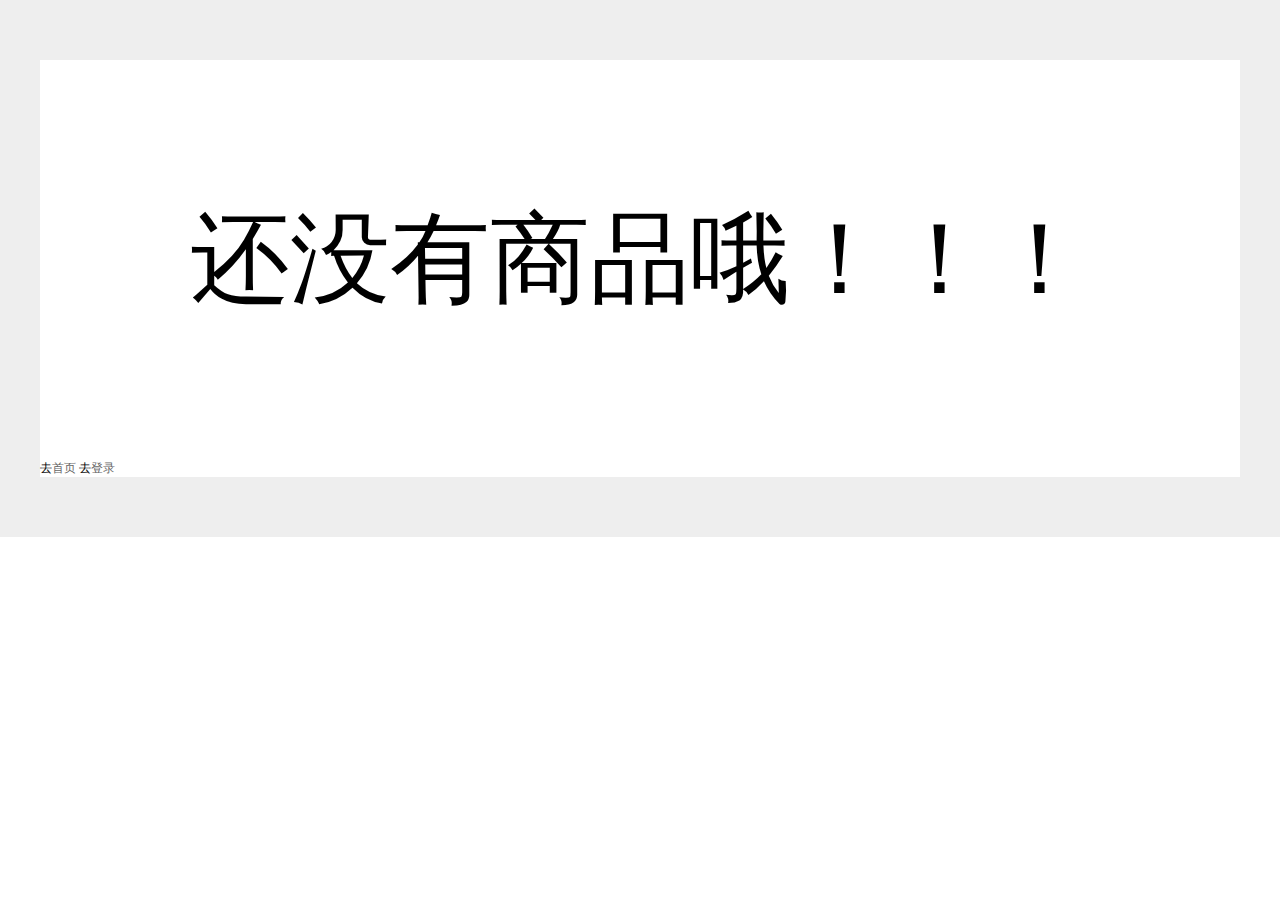
<file: xwshop/goodscar.html>
<!DOCTYPE html>
<html lang="en">
<head>
    <meta charset="UTF-8">
    <meta name="viewport" content="width=device-width, initial-scale=1.0">
    <meta http-equiv="X-UA-Compatible" content="ie=edge">
    <title>goodscar</title>
    <link rel="stylesheet" href="css/public.css"/>
    <link rel="stylesheet" href="css/goodscar.css"/>
</head>
<body>

<section id="top"></section>

<header></header>

<nav></nav>   

<main>
<div class="layout">
    <div class="none-have clear">
        <div class="show">
            <h4>还没有商品哦！！！</h4>
            去<a href="http://localhost:83/xwshop/index.html">首页</a>
            去<a href="http://localhost:83/xwshop/login.html">登录</a>
        </div>
        <!-- <h3>已选择的商品</h3>
        <table>
            <thead>
                <th><input type="checkbox" class="check"/>全选</th>
                <th>商品</th>
                <th>描述</th>
                <th>销售价</th>
                <th>数量</th>
                <th>优惠金额</th>
                <th>积分</th>
                <th>小计</th>
                <th>操作</th>
            </thead>
            <tbody>
                <tr>
                    <td><input type="checkbox" class="check"/></td>
                    <td><img src="img/goods.png" alt=""></td>
                    <td>包邮包邮包邮包邮包邮包邮包邮</td>
                    <td>￥2222</td>
                    <td>
                        <input type="button" name="" class="red" value="-"/>
                        <input type="text" name="" class="num" value="1"/>
                        <input type="button" name="" class="add" value="+"/>
                    </td>
                    <td>00.00</td>
                    <td>2222</td>
                    <td>2222</td>
                    <td><span>收藏</span><span>|</span><span>移除</span></td>
                </tr>
            </tbody>
            <tfoot>
                <tr>
                    <td></td>
                    <td></td>
                    <td></td>
                    <td></td>
                    <td></td>
                    <td></td>
                    <td></td>
                    <td></td>
                    <td>
                        <p><em>商品总金额：</em><span>￥12312</span></p>
                        <p><em>订单优惠金额：</em><span>￥123</span></p>
                        <p><em>订单总金额：</em><span>￥124123</span></p>
                    </td>
                </tr>
                <tr>
                    <td></td>
                    <td>
                        <input type="button" value="清空购物车">
                    </td>
                    <td></td>
                    <td></td>
                    <td></td>
                    <td></td>
                    <td></td>
                    <td>
                        <span>继续购物</span>
                    </td>
                    <td>
                        <input type="button" name="" id="" value="下单结算&gt">
                    </td>
                </tr>
            </tfoot>
        </table> -->

    </div>

</div>
</main>

<footer></footer>

<section id="bottom"></section>

<figure></figure>

</body>
<script src="libs/jquery.js"></script>
<script src="js/ajax.3.0.js"></script>
<script src="js/public.js"></script>
<script src="js/goodscar.js"></script>
</html>
</file>
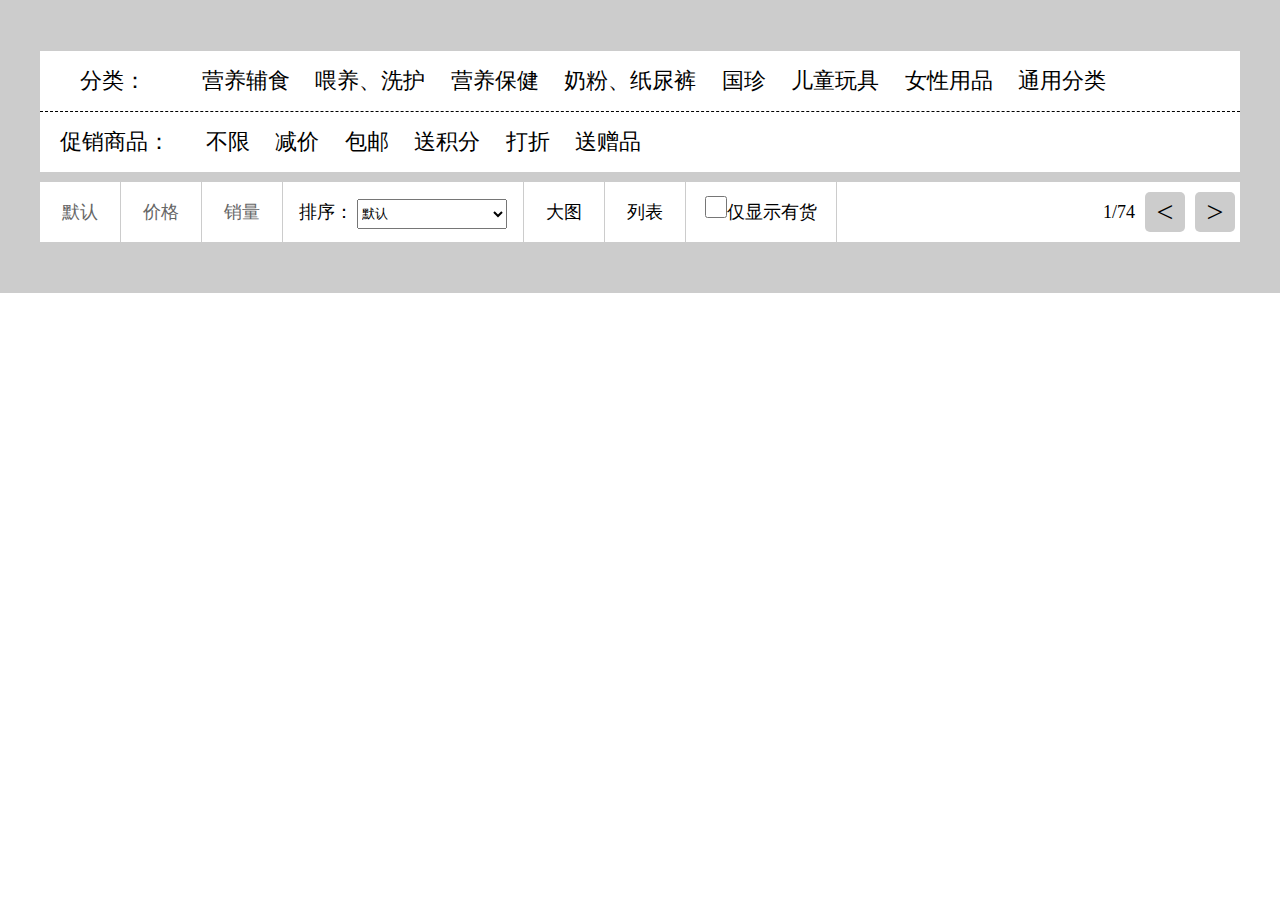
<file: xwshop/goodslist.html>
<!DOCTYPE html>
<html lang="en">
<head>
    <meta charset="UTF-8">
    <meta name="viewport" content="width=device-width, initial-scale=1.0">
    <meta http-equiv="X-UA-Compatible" content="ie=edge">
    <title>goodslist</title>
    <link rel="stylesheet" href="css/public.css"/>
    <link rel="stylesheet" href="css/goodslist.css"/>
</head>
<body>

<section id="top"></section>

<header></header>

<nav></nav>   

<main>
<div class="layout">
    <div class="classify">
        <div class="classify-t">
            <span>分类：</span>
            <a href="##">营养辅食</a>
            <a href="##">喂养、洗护</a>
            <a href="##">营养保健</a>
            <a href="##">奶粉、纸尿裤</a>
            <a href="##">国珍</a>
            <a href="##">儿童玩具</a>
            <a href="##">女性用品</a>
            <a href="##">通用分类</a>
        </div>
        <div class="classify-b">
            <span>促销商品：</span>
            <a href="##">不限</a>
            <a href="##">减价</a>
            <a href="##">包邮</a>
            <a href="##">送积分</a>
            <a href="##">打折</a>
            <a href="##">送赠品</a>
        </div>
    </div>
    <div class="style">
        <ul>
            <li><a href="##">默认</a></li>
            <li><a href="##">价格</a></li>
            <li><a href="##">销量</a></li>
            <li>
                <label for="sel">排序：</label>
                <select name="" id="sel">
                    <option value="" selected>默认</option>
                    <option value="">价格由高到低</option>
                    <option value="">价格由低到高</option>
                    <option value="">总购买次数</option>
                    <option value="">周购买次数</option>
                    <option value="">评论次数</option>
                </select>
            </li>
            <li>大图</li>
            <li>列表</li>
            <li><input type="checkbox" id="che"/><label for="che">仅显示有货</label></li>
        </ul>
        <div class="page">
            <span>1</span>
            <span>/</span>
            <span>74</span>
            <input type="button" value="&gt" class="right"/>
            <input type="button" value="&lt" class="left"/>
        </div>
    </div>
    <ul class="goodslist clear">
        <!-- <li>
            <a href="##" class="goodsimg"><img src="img/goods.png" alt=""></a>
            <a href="##" class="goodspro">特价包邮，新款卢卡,特价包邮，新款卢卡</a>
            <span class="pricen">￥998.00</span><s class="priceo">￥1198.80</s>
            <div class="goodslist-b">
                <b>10条评论</b>
                <input type="button" value="加入购物车" id="add"/>
                <div class="shopcar">
                    <h4><span>提示</span><i></i></h4>
                    <p>加入购物车成功</p>
                    <p>目前选购商品共<em>2</em>种<em>6</em>件合计：<span>4268.00元</span></p>
                    <div class="shop">
                        <input type="button" value="继续购物" class="con"/>
                        <input type="button" value="进入购物车" class="ent"/>
                    </div>
                </div>
            </div>   
        </li> -->
    </ul>
    

</div>
</main>

<footer></footer>

<section id="bottom"></section>

<figure></figure>

</body>
<script src="libs/jquery.js"></script>
<script src="js/ajax.3.0.js"></script>
<script src="js/public.js"></script>
<script src="js/goodslist.js"></script>
</html>
</file>
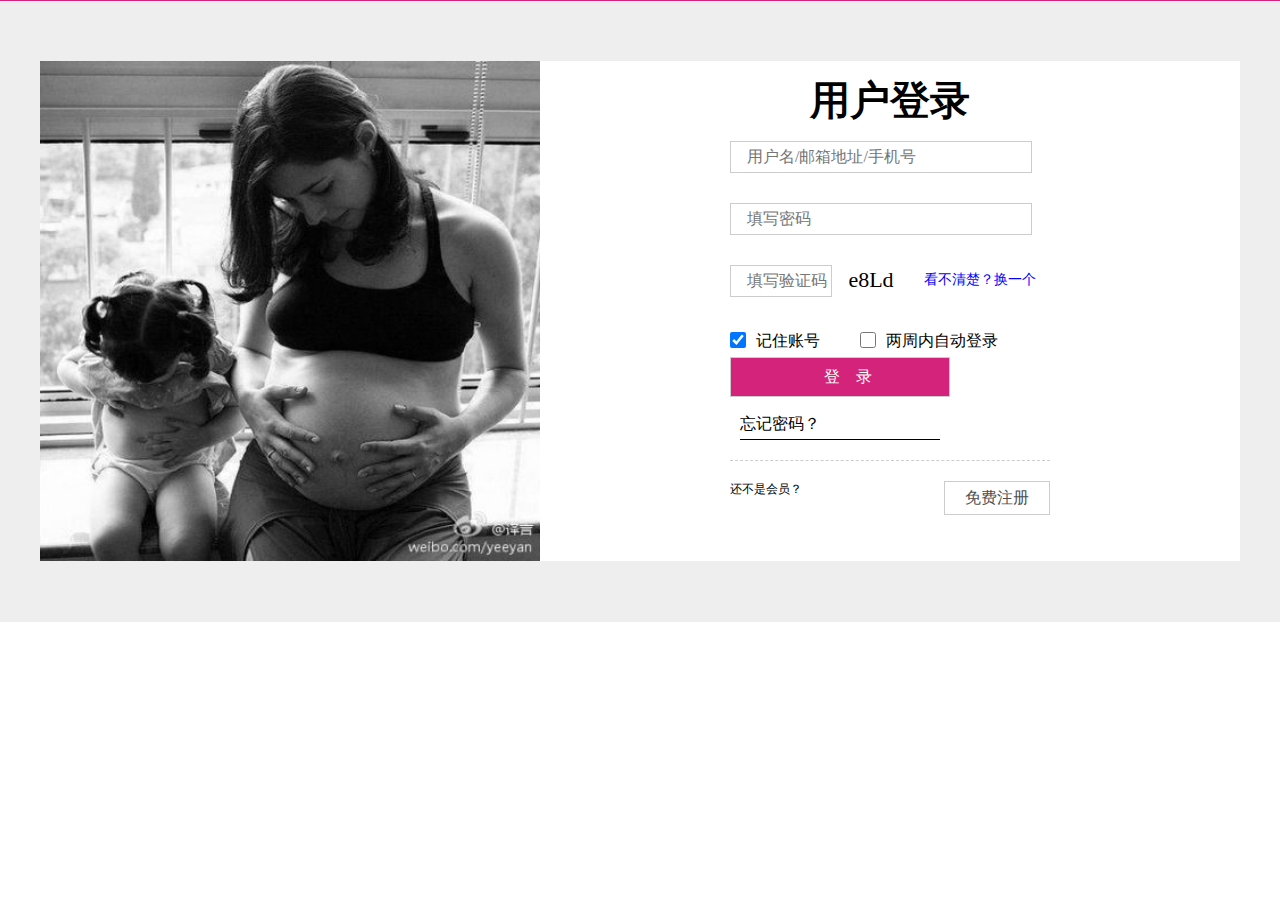
<file: xwshop/login.html>
<!DOCTYPE html>
<html lang="en">
<head>
    <meta charset="UTF-8">
    <meta name="viewport" content="width=device-width, initial-scale=1.0">
    <meta http-equiv="X-UA-Compatible" content="ie=edge">
    <title>xwshop-login-登录</title>
    <link rel="stylesheet" href="css/public.css"/>
    <link rel="stylesheet" href="css/login.css"/>
</head>
<body>

<section id="top"></section>

<header></header>

<nav></nav>

<main>
<div class="layout">
    <div class="login">
        <h3>用户登录</h3>
        <ul>
            <li>
                <input type="text" name="" id="txt1" placeholder="用户名/邮箱地址/手机号"/>
                <span></span>    
            </li>
            <li>
                <input type="password" name="" id="pass" placeholder="填写密码"/>
                <span></span> 
            </li>
            <li>
                <input type="text" name="" id="code" placeholder="填写验证码"/>
                <b>aaaa</b>
                <input type="button" name="" id="code2" value="看不清楚？换一个"/>
                <span></span>
            </li>
            <li>
                <input type="checkbox" name="" id="rember"  checked />
                <label for="rember">记住账号</label>
                <input type="checkbox" name="" id="auto"/>
                <label for="auto">两周内自动登录</label>
            </li>
            <li>
                <input type="submit" value="登&nbsp;&nbsp;&nbsp;&nbsp;录" id="login">
                <span class="forget">忘记密码？</span>
            </li>
        </ul>
        <div class="register">
            <p>还不是会员？</p>
            <a href="http://localhost:83/xwshop/register.html">免费注册</a>

        </div>

        
    </div>
</div>
</main>


<footer></footer>

<section id="bottom"></section>

<figure></figure>

</body>
<script src="libs/jquery.js"></script>
<script src="js/public.js"></script>
<script src="js/ajax.3.0.js"></script>
<script src="js/login.js"></script>
</html>
</file>
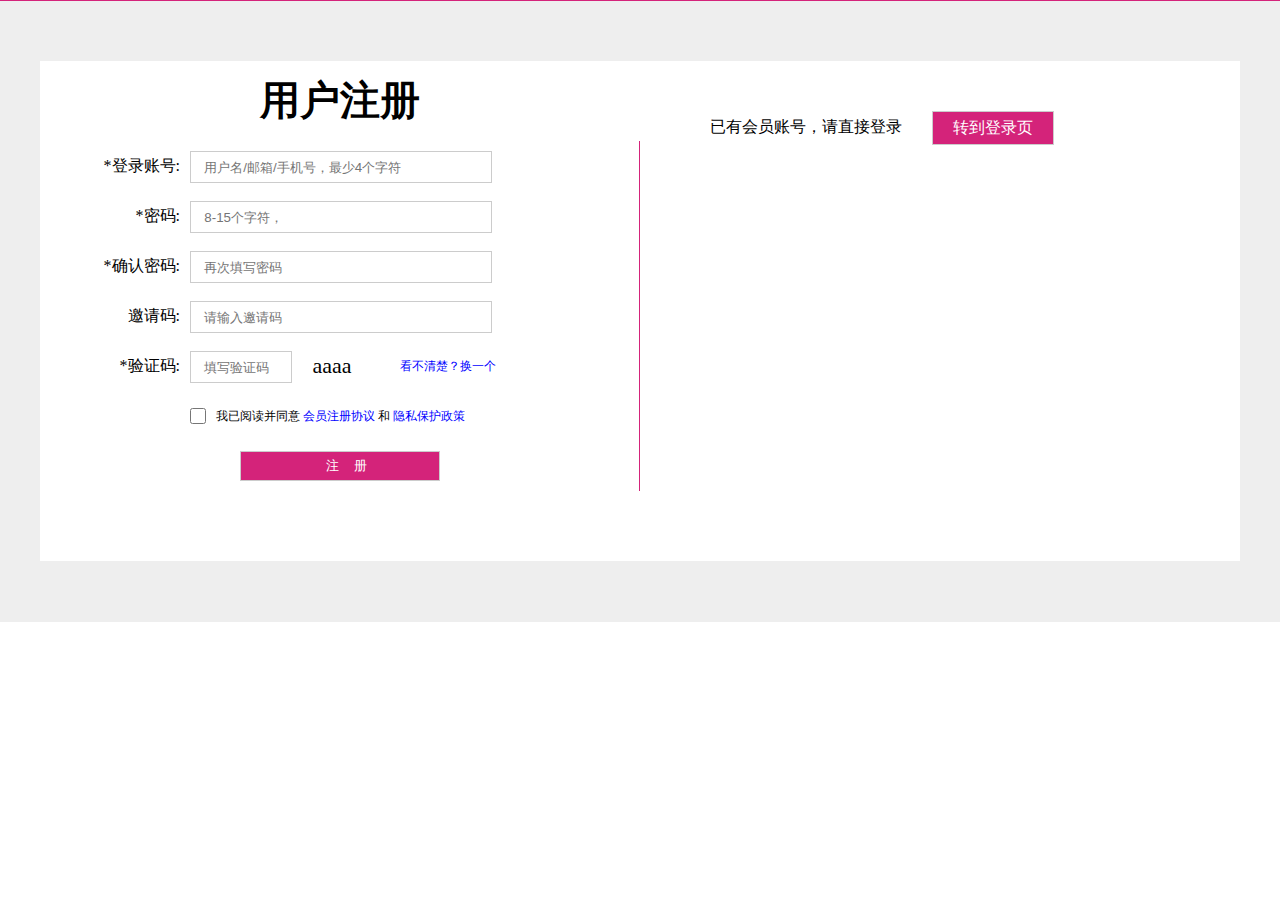
<file: xwshop/register.html>
<!DOCTYPE html>
<html lang="en">
<head>
    <meta charset="UTF-8">
    <meta name="viewport" content="width=device-width, initial-scale=1.0">
    <meta http-equiv="X-UA-Compatible" content="ie=edge">
    <title>xwshop-login-注册</title>
    <link rel="stylesheet" href="css/public.css"/>
    <link rel="stylesheet" href="css/register.css"/>
</head>
<body>

<section id="top"></section>

<header></header>

<nav></nav>

<main>
<div class="layout">
    <div class="register">
        <h3>用户注册</h3>
        <ul>
            <li>
                <label for="acc">*登录账号:</label>
                <input type="text" name="" id="acc" placeholder="用户名/邮箱/手机号，最少4个字符" maxlength="15" minlength="4"/>
                <span></span>
            </li>
            <li>
                <label for="pass">*密码:</label>
                <input type="password" name="" id="pass" placeholder="8-15个字符，" maxlength="15" minlength="8"/>
                <span></span>
            </li>
            <li>
                <label for="passt">*确认密码:</label>
                <input type="password" name="" id="passt" placeholder="再次填写密码"/>
                <span></span>
            </li>
            <li>
                <label for="inv">邀请码:</label>
                <input type="text" name="" id="inv" placeholder="请输入邀请码"/>
            </li>
            <li>
                <label for="code">*验证码:</label>
                <input type="text" name="" id="code" placeholder="填写验证码"/>
                <b>aaaa</b>
                <input type="button" name="" id="code2" value="看不清楚？换一个"/>
            </li>
            <li>
                <input type="checkbox" id="che"/>
                <label for="che" class="read">我已阅读并同意
                    <a href="#">会员注册协议</a>
                    和
                    <a href="#">隐私保护政策</a>
                </label>
            </li>
            <li>
                <input type="submit" value="注&nbsp;&nbsp;&nbsp;&nbsp;册" id="register">
                <span></span>
            </li>
        </ul>
    </div>
    <div class="login">
        <p>已有会员账号，请直接登录</p>
        <a href="http://localhost:83/xwshop/login.html">转到登录页</a>
    </div>
</div>
</main>


<footer></footer>

<section id="bottom"></section>

<figure></figure>

</body>
<script src="libs/jquery.js"></script>
<script src="js/public.js"></script>
<script src="js/register.js"></script>
</html>
</file>
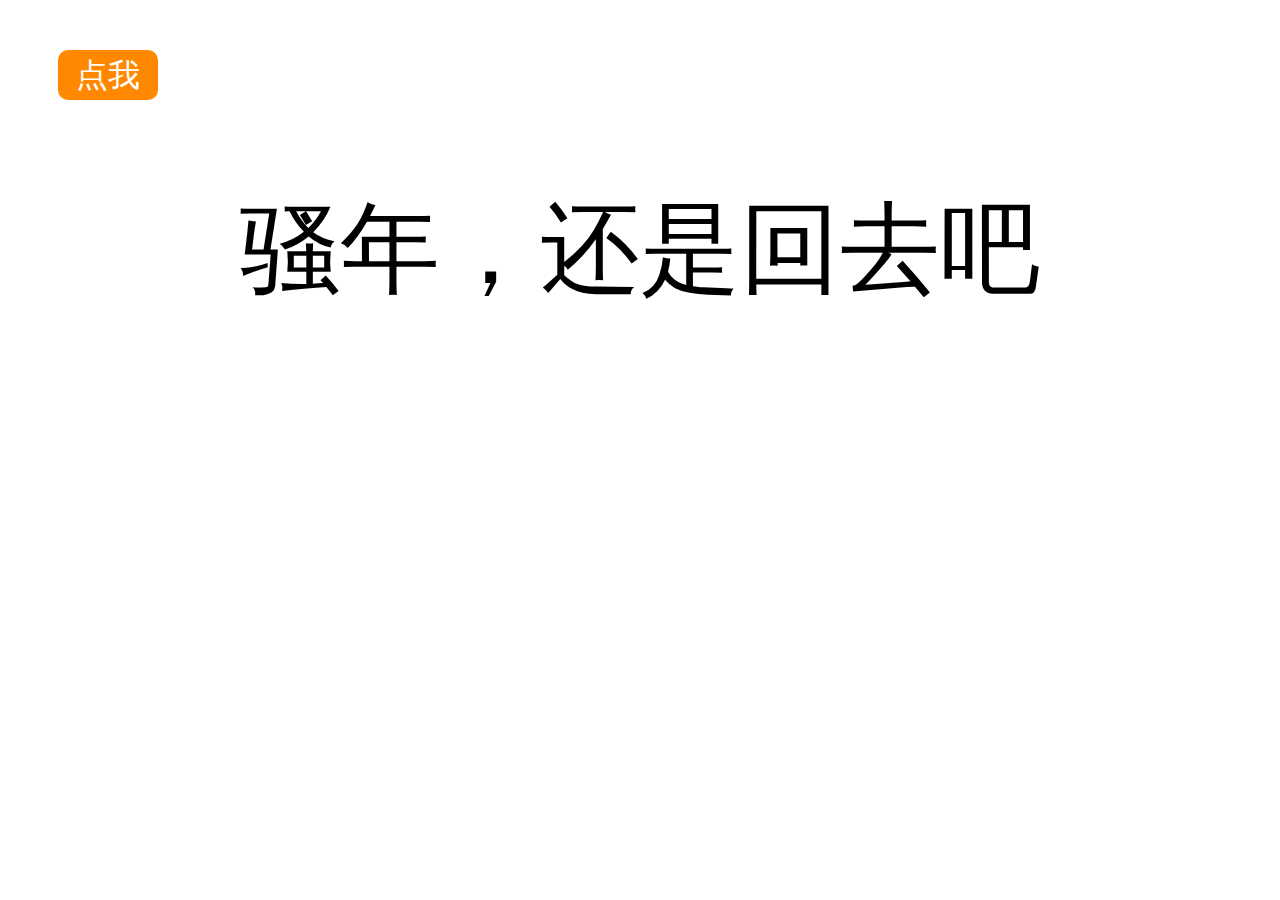
<file: xwshop/zheshiyigexiaomimi.html>
<!DOCTYPE html>
<html lang="en">
<head>
    <meta charset="UTF-8">
    <meta name="viewport" content="width=device-width, initial-scale=1.0">
    <meta http-equiv="X-UA-Compatible" content="ie=edge">
    <title>回家</title>
    <style>
        #dw{display:block;width:100px;height:50px;background: #f80;color:#fff;cursor: pointer;border-radius: 10px;margin: 50px 50px;font:32px/50px "华文行楷";text-align: center;text-decoration: none}
        div{width:100%;height:200px;margin-top:50px;font:100px/2 "华文行楷";color:#000;text-align: center}
    </style>
</head>
<body>
    <a href="http://localhost:83/xwshop/index.html" id="dw">点我</a>
    <div>
        骚年，还是回去吧
    </div>
</body>

<script>

</script>

</html>
</file>
<file: xwshop/css/public.css>
@charset "utf-8";
/* CSS Document */
body,ol,ul,h1,h2,h3,h4,h5,h6,p,th,td,dl,dd,form,fieldset,legend,input,textarea,select,td{margin:0;padding:0;}
body{font:12px  "宋体"; word-wrap:break-word;}
a,u,del{color:#666;text-decoration:none} 
fieldset ,a img,.bor0{border:0;}
i,em,b{font-style:normal;font-weight:100;}
li{list-style:none;}
img{vertical-align:middle;}
table{border-collapse:collapse;}/*合并边框*/
textarea{resize:none;/*禁止拖动*/}
.ind2{text-indent:2em;}

/*溢出隐藏*/
.over{white-space:nowrap;overflow:hidden;text-overflow:ellipsis;}

/*图片垂直对齐*/
.valign{text-align:center;}
.valign img{vertical-align:middle;}
.valign:after{content:"";display:inline-block;vertical-align:middle;height:100%;}

/*万能清除法*/
.clear:before{content:"";display:table;}/*阻止margin-top向上传递*/
.clear:after{content:"";display:block;clear:both;}/*清除浮动*/

/*弹性盒水平垂直居中*/
.flexc{display:flex;justify-content:center;align-items:center;}

.layout{width:1200px;margin:0 auto;}
</file>
<file: xwshop/css/goodscar.css>
main {
  padding: 40px 0;
  background: #eee; }
  main input {
    cursor: pointer; }
  main .none-have {
    background: #fff;
    min-height: 400px;
    margin: 20px 0; }
    main .none-have h4 {
      font: 100px/400px "";
      text-align: center; }
    main .none-have h3 {
      font: 22px/40px "";
      height: 40px;
      margin-top: 20px; }
    main .none-have table {
      width: 1200px;
      text-align: center; }
      main .none-have table .check {
        width: 20px;
        height: 20px; }
      main .none-have table thead {
        background: #ccc;
        height: 40px;
        font: 400 18px/40px ""; }
        main .none-have table thead th {
          width: 100px; }
        main .none-have table thead th:nth-child(2) {
          width: 150px; }
        main .none-have table thead th:nth-child(5) {
          width: 150px; }
        main .none-have table thead th:nth-child(9) {
          width: 300px; }
      main .none-have table tbody tr {
        background: #fff;
        border-bottom: 1px solid #ccc;
        font: 16px/30px ""; }
        main .none-have table tbody tr td {
          width: 100px; }
        main .none-have table tbody tr td:nth-child(2) img {
          width: 100px;
          height: 100px; }
        main .none-have table tbody tr td:nth-child(5) {
          overflow: hidden; }
          main .none-have table tbody tr td:nth-child(5) .red {
            float: left;
            width: 30px;
            height: 30px;
            background: #ccc;
            border: none;
            margin-left: 15px; }
          main .none-have table tbody tr td:nth-child(5) .num {
            float: left;
            width: 58px;
            height: 28px;
            border: 1px solid #ccc;
            background: #fff;
            text-align: center; }
          main .none-have table tbody tr td:nth-child(5) .add {
            float: left;
            width: 30px;
            height: 30px;
            background: #ccc;
            border: none; }
      main .none-have table tfoot {
        background: #eee; }
        main .none-have table tfoot tr:nth-child(1) {
          height: 100px;
          text-align: right; }
          main .none-have table tfoot tr:nth-child(1) td:nth-child(9) p span {
            font: 16px/40px "";
            text-align: left;
            width: 170px;
            display: inline-block; }
          main .none-have table tfoot tr:nth-child(1) td:nth-child(9) p em {
            font: 16px/40px ""; }
          main .none-have table tfoot tr:nth-child(1) td:nth-child(9) p:nth-child(1) span {
            font: 20px/40px "";
            color: red; }
          main .none-have table tfoot tr:nth-child(1) td:nth-child(9) p:nth-child(3) span {
            font: 700 24px/40px "";
            color: red; }
        main .none-have table tfoot tr:nth-child(2) {
          height: 100px; }
          main .none-have table tfoot tr:nth-child(2) td:nth-child(2) input {
            width: 148px;
            height: 50px;
            font: 22px/50px "";
            background: #fff;
            border: 1px solid #ccc; }
          main .none-have table tfoot tr:nth-child(2) td:nth-child(8) span {
            font-size: 16px;
            cursor: pointer; }
          main .none-have table tfoot tr:nth-child(2) td:nth-child(9) input {
            width: 200px;
            height: 50px;
            font: 22px/50px "";
            background: #d4237a;
            border: 1px solid #ccc;
            color: #fff; }
</file>
<file: xwshop/css/goodslist.css>
main{background:#ccc;border-top:1px solid #ccc;border-bottom: 1px solid #ccc;}
main .layout{padding:40px 0;}
main .classify{background:#fff;margin:10px 0;}
main .classify .classify-t{height:60px;font:22px/60px "";color:#000;}
main .classify .classify-t span{margin:0 40px;}
main .classify a{margin:0 10px;color:#000;}
main .classify a:hover{color:#d4237a;}
main .classify .classify-b{height:60px;border-top:1px dashed #000;font:22px/60px "";}
main .classify .classify-b span{margin:0 20px;}
main .style{overflow: hidden;background:#fff;}
main .style ul{float: left;height:60px;}
main .style ul li{float: left;width:80px;font:18px/60px "";color:#000;text-align: center;border-right:1px solid #ccc;}
main .style ul li a{display: block;}
main .style ul li:nth-child(4){width:240px;}
main .style ul li:nth-child(4) #sel{width:150px;height:30px;}
main .style ul li:nth-child(7){width:150px;}
main .style ul li:nth-child(7) #che{width:22px;height:22px;}
main .style .page{float: right;}
main .style .page span{float: left;font:18px/60px "";color:#000;}
main .style .page input{width:40px;height:40px;background:#ccc;float: right;margin:10px 5px;border:none;font:30px/40px "";color:#000;outline: none;border-radius:5px;}
main .style .page input.left{margin-left:10px;}
main .goodslist{margin-top:10px;}
main .goodslist li{float: left;background: #fff;width:276px;border:2px solid #fff;margin:10px;}
main .goodslist li:hover{border:2px solid #d4237a;}
main .goodslist li .goodsimg{display: block;width:276px;height:288px;}
main .goodslist li .goodsimg img{display: block;width:100%;height:100%;}
main .goodslist li .goodspro{display:block;font:700 22px/40px "";color:#000;text-indent: 10px;width: 276px;white-space: nowrap;overflow: hidden;text-overflow: ellipsis;}
main .goodslist li .goodspro:hover{color:red;}
main .goodslist li .pricen{font-size:30px;margin-left:10px;color:red;font-weight: 600;}
main .goodslist li .priceo{font-size:22px;margin-left:10px;color:#000;}
main .goodslist li .goodslist-b{position: relative;height: 40px;margin-bottom: 10px;}
main .goodslist li .goodslist-b b {float: left;font:700 18px/40px "";color:#999;margin-left: 10px;}
main .goodslist li .goodslist-b .add {float: right;width:100px;height:30px;margin:5px 10px 0 0;font:18px/30px "";color:#fff;background:red;border:none;outline: none;}
main .goodslist li .goodslist-b .shopcar2{position: absolute;width:350px;height:200px;background:#fff;right:-241px;top:36px;text-align: center;border:1px solid #999;display:none;}
main .goodslist li .goodslist-b .shopcar2 h4{height:40px;background: #aaa;margin-bottom: 40px;}
main .goodslist li .goodslist-b .shopcar2 h4 span{float: left;font:22px/40px "";color:#000;margin-left: 10px;}
main .goodslist li .goodslist-b .shopcar2 h4 i{float: right;position: relative;width:40px ;height:40px;}
main .goodslist li .goodslist-b .shopcar2 h4 i::before{content:"";display: block;width:20px;height:5px;background:#666;position: absolute;left:0;right:0;top:0;bottom:0;margin:auto;transform: rotate(45deg)}
main .goodslist li .goodslist-b .shopcar2 h4 i::after{content:"";display: block;width:20px;height:5px;background:#666;position: absolute;left:0;right:0;top:0;bottom:0;margin:auto;transform: rotate(-45deg)}

main .goodslist li .goodslist-b .shopcar2 p{height:30px;font:16px/30px "";}
main .goodslist li .goodslist-b .shopcar2 .shop{margin-top:20px;}
main .goodslist li .goodslist-b .shopcar2 .shop .con{width:100px;height: 30px;background:#fff;border:1px solid #ccc;font:16px/30px "";color:#000;}
main .goodslist li .goodslist-b .shopcar2 .shop .ent{width:150px;height: 30px;background:#d4237a;border:1px solid #ccc;font:16px/30px "";color:#fff;}
</file>
<file: xwshop/css/login.css>
main{background:#eee;border-top:1px solid #d4237a;border-bottom: 1px solid #eee}
main .login{background:#fff url(../img/login.png) no-repeat left;background-size:500px 500px;height:500px;margin:60px 0;padding-left:500px;text-align: center}
main .login h3{font:600 40px/2 "";color:#000;}
main .login li{overflow:hidden;width:320px;margin:0 auto;text-align: left;}
main .login li span{display:block;height:30px;width:200px;font:16px/30px "";}
main .login input{width:300px;height:30px;background:#fff;border:1px solid #ccc;outline: none;text-indent: 1em;font:16px/30px "";color:#000;cursor: pointer;}
main .login input#code{width:100px;float: left;}
main .login ul li b{width:78px;font:22px/30px "";color:#000;text-align: center;display: inline-block}
main .login input#code2{width:140px;border:none;color:blue;cursor: pointer;float: right;text-align: left;font-size: 14px;}
main .login input[type="checkbox"]{width:16px;height:16px;float: left;margin-top:7px;}
main .login label{font:16px/32px "";color:#000;float: left;margin-right:40px;padding-left:10px;}
main #login{width:220px;background:#d4237a;color:#fff;height: 40px;float: left;}
main .forget{float:left;border-bottom: 1px solid #000;margin:12px 0 0 10px;font-size: 16px;cursor: pointer;}
main .register{overflow: hidden;width:320px;border-top:1px dashed #ccc;margin:20px auto;padding-top:20px;}
main .register p{float: left;}
main .register a{float: right;padding:0 20px;font:16px/2 "";color:#505050;border:1px solid #ccc;}
</file>
<file: xwshop/css/register.css>
main{background:#eee;border-top:1px solid #d4237a;border-bottom: 1px solid #eee}
main .layout{background:#fff;height:500px;margin:60px auto;text-align: center}
main .register{width:600px;float: left;}
main .register h3{font:600 40px/2 "";color:#000;}
main .register ul{border-right: 1px solid #d4237a;}
main .register ul li{height:30px;padding:10px 0;}
main .register ul li label{width:140px;float: left;text-align: right;font:16px/30px "";}
main .register ul li input{width:300px;float: left;height:30px;margin-left:10px;border:1px solid #ccc;text-indent: 1em;}
main #code{width:100px;cursor: pointer;}
main .register ul li b{float: left;width:80px;font:22px/30px "";}
main #code2{width:120px;background:none;border:none;font-size:12px;line-height:30px;color:blue;}
main #che{margin:7px 10px 0 150px;height:16px;width:16px;}
main .register ul li .read{width:400px;font:12px/30px "";text-align: left;}
main .register ul li .read a{color:blue;}
main #register{width:200px;background: #d4237a;color:#fff;height:30px;text-align: center;margin:0 auto;float: none;}

main .login{float: left;padding:50px 70px;}
main .login p{float: left;font:16px/2 "";color:#000;}
main .login a{float: left;margin-left:30px;padding:0 20px;border:1px solid #ccc;background:#d4237a;font:16px/2 "";color:#fff;cursor: pointer;}
</file>
